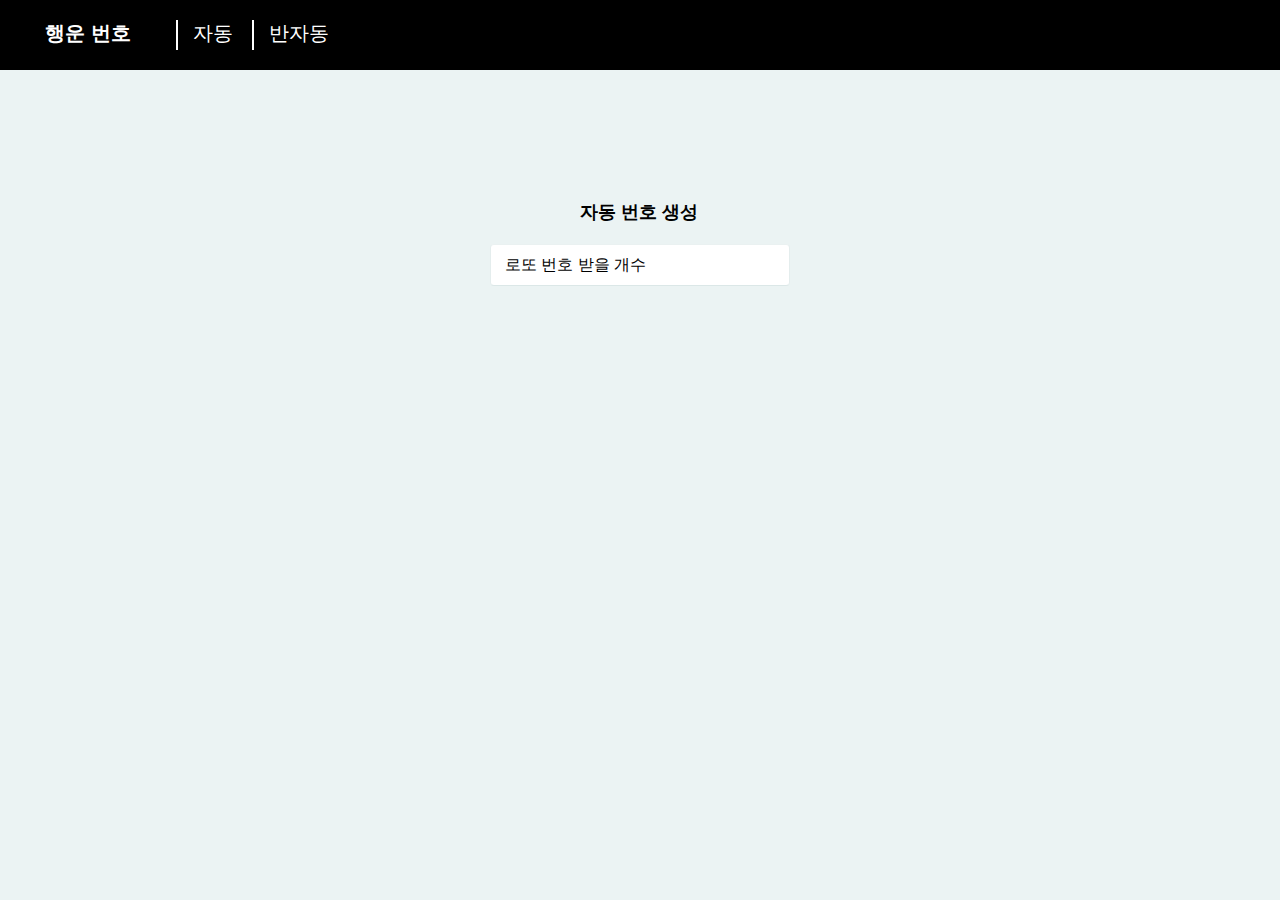
<file: index.html>
<!DOCTYPE html>
<html lang="ko">
    <head>
        <title>행운 번호</title>
        <meta charset="utf-8">
        <meta name="viewport" content="width=device-width,height=device-height,initial-scale=1.0"/>
        <meta name="description" content="행운 번호, 무료 로또 번호 생성기입니다.">
        <meta property="og:title" content="행운 번호"/>
        <meta property="og:type" content="website"/>
        <meta property="og:url" content="https://smcoding01.github.io/"/>
        <meta property="og:description" content="행운 번호, 무료 로또 번호 생성기입니다. 모두 대박나세요!"/>
        <link rel="stylesheet" type="text/css" href="styles.css">
        <script src="jquery-3.1.1.js"></script>
        <link rel="stylesheet" type="text/css" href="select.css">
        <script>
        function drawcolor(){
            var number = document.getElementsByClassName("lottocircle");
            for (var i = 0 ; i < number.length ; i++) {
                if(parseInt(number[i].textContent)>=40){
                    number[i].style="background-color:#000";
                }else if(parseInt(number[i].textContent)>=30){
                    number[i].style="background-color:#ea4c89";
                }else if(parseInt(number[i].textContent)>=20){
                    number[i].style="background-color:#0057ff";
                }else if(parseInt(number[i].textContent)>=10){
                    number[i].style="background-color:#32c766"; 
                }   
                else{
                    number[i].style="background-color:#f48024";  
                } 
            }
        }
        function randomlottoNumber () {
            var lotto = [];
            var cnt = 0;
            var flag = true;
            while (cnt < 6) {
                var number = 0; 
                number = parseInt(Math.random() * 45) + 1; 
                for (var i = 0; i < cnt; i++) { 
                    if (lotto[i] == number) {
                        flag = false;
                    }
                }
                if (flag==true) { 
                    lotto[cnt] = number; 
                    cnt++;
                }
                flag = true; 
            }
            sort_lotto = lotto.sort(function (a,b){ return a-b; });
            return sort_lotto;
        }
        function milli() {
            return new Promise(resolve => {
                setTimeout(() => {
                resolve('resolved');
                }, 500);
            });
        }

        async function adddiv(j){
            for(i=0;i<j;i++)
            {   
                await milli();
                lottoarray = randomlottoNumber();
                $('#div').append($('<div class="numberdiv"><div class="top-div"><div class="top-div-name">'+(i+1)+'번째 오늘의번호(자동)</div></div><div class="numberset"><div class="lottocircle"><p class="value">'+lottoarray[0]+'</p></div><div class="lottocircle"><p class="value">'+lottoarray[1]+'</p></div><div class="lottocircle"><p class="value">'+lottoarray[2]+'</p></div><div class="lottocircle"><p class="value">'+lottoarray[3]+'</p></div><div class="lottocircle"><p class="value">'+lottoarray[4]+'</p></div><div class="lottocircle"><p class="value">'+lottoarray[5]+'</p></div></div></div>'));
                drawcolor();
            }
        }
         $(document).ready(function(){
            
                $('#option1').click(function(){ 
                    $("#app-cover").hide();
                    adddiv(1);
                });
                $('#option2').click(function(){ 
                    $("#app-cover").hide(); 
                    adddiv(2);
                });
                $('#option4').click(function(){ 
                    $("#app-cover").hide(); 
                    adddiv(4);
                });
                $('#option5').click(function(){ 
                    $("#app-cover").hide(); 
                    adddiv(5);
                });
                $('#option10').click(function(){ 
                    $("#app-cover").hide(); 
                    adddiv(10);
                    
                });
        });
        </script>
    </head>
<body>
    <nav class="navigator">
        <div class="nav_area">
            <a class="icon" href="/smcoding01.github.io/index2.html">
                <i class="text">행운 번호</i> 
            </a>
            <div class="nav_group">
                <a class="nav_link" href="/smcoding01.github.io/index2.html">자동</a>
                <a class="nav_link" href="/smcoding01.github.io/index3.html">반자동</a>        		

            </div>
        </div>
    </nav>
    <div class="main" id="main">
        <div class="select">
            <div class="title1">자동 번호 생성</div>
            <form id="app-cover">
                <div id="select-box">
                        <input type="checkbox" id="options-view-button">
                        <div id="select-button" class="brd">
                                <div id="selected-value">
                                    <span>로또 번호 받을 개수</span>
                                </div>
                        </div>
                        <div id="options">
                                <div class="option" id="option1">
                                        <input class="s-c top" type="radio" name="platform" value="five">
                                        <input class="s-c bottom" type="radio" name="platform" value="five">
                                        <span class="label">1개</span>
                                        <span class="opt-val">1</span>
                                </div>
                                <div class="option" id="option2">
                                        <input class="s-c top" type="radio" name="platform" value="ten">
                                        <input class="s-c bottom" type="radio" name="platform" value="ten">
                                        <span class="label">2개</span>
                                        <span class="opt-val">2</span>
                                </div>
                                <div class="option" id="option5">
                                        <input class="s-c top" type="radio" name="platform" value="fifteen">
                                        <input class="s-c bottom" type="radio" name="platform" value="fifteen">
                                        <span class="label">5개</span>
                                        <span class="opt-val">5</span>
                                </div>
                                <div class="option" id="optio10">
                                        <input class="s-c top" type="radio" name="platform" value="twenty">
                                        <input class="s-c bottom" type="radio" name="platform" value="twenty">
                                        <span class="label">10개</span>
                                        <span class="opt-val">10</span>
                                </div>
                                <div id="option-bg"></div>
                        </div>
              
           
                </div>
				
            </form>
            <div class="div" id=div>
			
            </div>
			
 
            
            
    </div>
    </div>
      

            
              </div>
    </div>
<!-- Go to www.addthis.com/dashboard to customize your tools -->
<script type="text/javascript" src="//s7.addthis.com/js/300/addthis_widget.js#pubid=ra-5fc88ba5d058359b"></script>



</body>
</html>
</file>
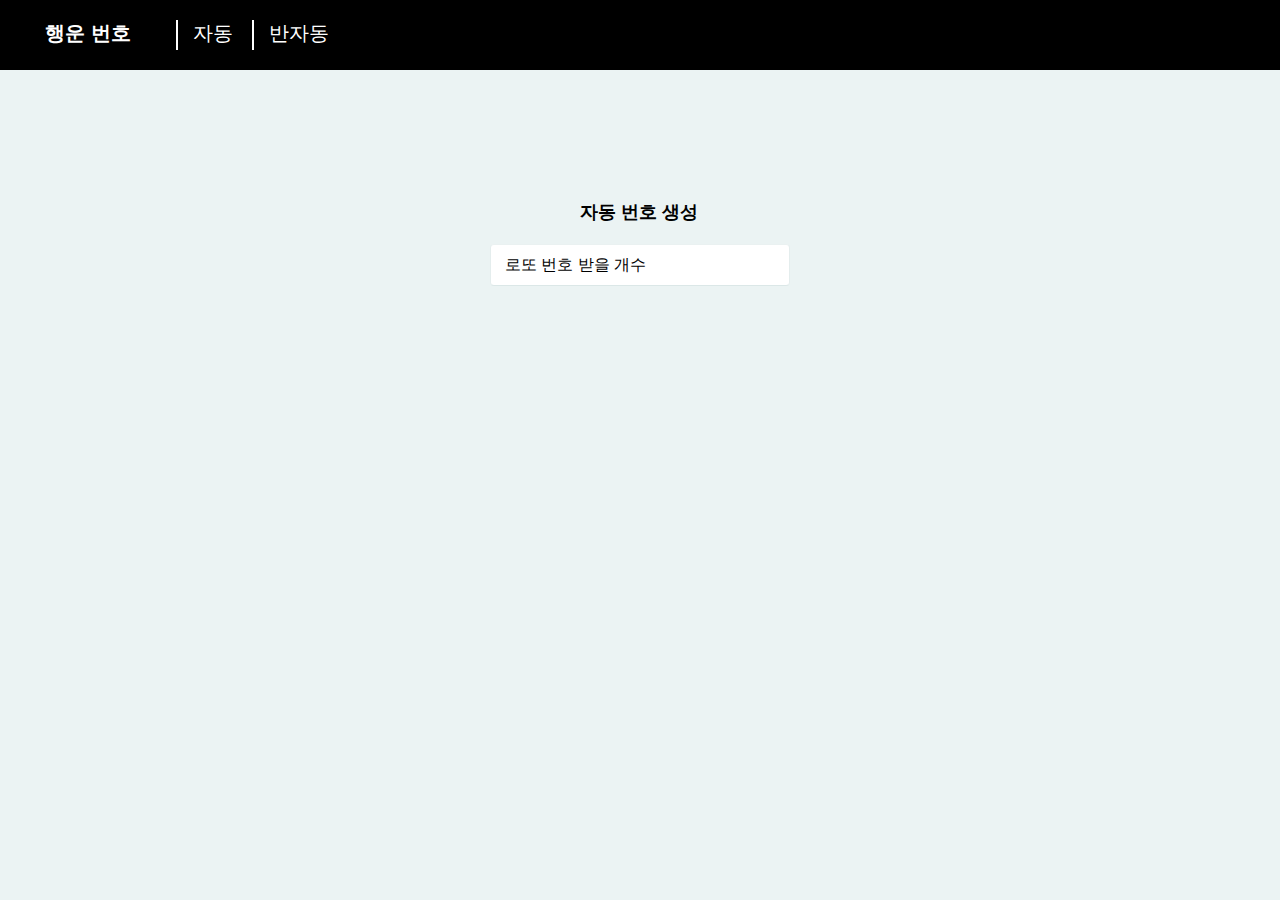
<file: index2.html>
<!DOCTYPE html>
<html lang="ko">
    <head>
        <title>행운 번호</title>
        <meta charset="utf-8">
        <meta name="viewport" content="width=device-width, initial-scale=1.0">
        <meta name="description" content="행운 번호, 무료 로또 번호 생성기입니다.">
        <meta property="og:title" content="행운 번호"/>
        <meta property="og:type" content="website"/>
        <meta property="og:url" content="https://smcoding01.github.io/">
        <meta property="og:description" content="행운 번호, 무료 로또 번호 생성기입니다. 모두 대박나세요!"/>
        <link rel="stylesheet" type="text/css" href="styles.css">
        <script src="jquery-3.1.1.js"></script>
        <link rel="stylesheet" type="text/css" href="select.css">
        <script>
        function drawcolor(){
            var number = document.getElementsByClassName("lottocircle");
            for (var i = 0 ; i < number.length ; i++) {
                if(parseInt(number[i].textContent)>=40){
                    number[i].style="background-color:#000";
                }else if(parseInt(number[i].textContent)>=30){
                    number[i].style="background-color:#ea4c89";
                }else if(parseInt(number[i].textContent)>=20){
                    number[i].style="background-color:#0057ff";
                }else if(parseInt(number[i].textContent)>=10){
                    number[i].style="background-color:#32c766"; 
                }   
                else{
                    number[i].style="background-color:#f48024";  
                } 
            }
        }
        function randomlottoNumber () {
            var lotto = [];
            var cnt = 0;
            var flag = true;
            while (cnt < 6) {
                var number = 0; 
                number = parseInt(Math.random() * 45) + 1; 
                for (var i = 0; i < cnt; i++) { 
                    if (lotto[i] == number) {
                        flag = false;
                    }
                }
                if (flag==true) { 
                    lotto[cnt] = number; 
                    cnt++;
                }
                flag = true; 
            }
            sort_lotto = lotto.sort(function (a,b){ return a-b; });
            return sort_lotto;
        }
        function milli() {
            return new Promise(resolve => {
                setTimeout(() => {
                resolve('resolved');
                }, 500);
            });
        }

        async function adddiv(j){
            for(i=0;i<j;i++)
            {   
                await milli();
                lottoarray = randomlottoNumber();
                $('#div').append($('<div class="numberdiv"><div class="top-div"><div class="top-div-name">'+(i+1)+'번째 오늘의번호(자동)</div></div><div class="numberset"><div class="lottocircle"><p class="value">'+lottoarray[0]+'</p></div><div class="lottocircle"><p class="value">'+lottoarray[1]+'</p></div><div class="lottocircle"><p class="value">'+lottoarray[2]+'</p></div><div class="lottocircle"><p class="value">'+lottoarray[3]+'</p></div><div class="lottocircle"><p class="value">'+lottoarray[4]+'</p></div><div class="lottocircle"><p class="value">'+lottoarray[5]+'</p></div></div></div>'));
                drawcolor();
            }
        }
         $(document).ready(function(){
            
                $('#option1').click(function(){ 
                    $("#app-cover").hide();
                    adddiv(1);
                });
                $('#option2').click(function(){ 
                    $("#app-cover").hide(); 
                    adddiv(2);
                });
                $('#option4').click(function(){ 
                    $("#app-cover").hide(); 
                    adddiv(4);
                });
                $('#option5').click(function(){ 
                    $("#app-cover").hide(); 
                    adddiv(5);
                });
                $('#option10').click(function(){ 
                    $("#app-cover").hide(); 
                    adddiv(10);
                    
                });
        });
        </script>
    </head>
<body>
    <nav class="navigator">
        <div class="nav_area">
            <a class="icon" href="/smcoding01.github.io/index2.html">
                <i class="text">행운 번호</i> 
            </a>
            <div class="nav_group">
                <a class="nav_link" href="/smcoding01.github.io/index2.html">자동</a>
                <a class="nav_link" href="/smcoding01.github.io/index3.html">반자동</a>


            </div>
        </div>
    </nav>
    <div class="main" id="main">
        <div class="select">
            <div class="title1">자동 번호 생성</div>
            <form id="app-cover">
                <div id="select-box">
                        <input type="checkbox" id="options-view-button">
                        <div id="select-button" class="brd">
                                <div id="selected-value">
                                    <span>로또 번호 받을 개수</span>
                                </div>
                        </div>
                        <div id="options">
                                <div class="option" id="option1">
                                        <input class="s-c top" type="radio" name="platform" value="five">
                                        <input class="s-c bottom" type="radio" name="platform" value="five">
                                        <span class="label">1개</span>
                                        <span class="opt-val">1</span>
                                </div>
                                <div class="option" id="option2">
                                        <input class="s-c top" type="radio" name="platform" value="ten">
                                        <input class="s-c bottom" type="radio" name="platform" value="ten">
                                        <span class="label">2개</span>
                                        <span class="opt-val">2</span>
                                </div>
                                <div class="option" id="option5">
                                        <input class="s-c top" type="radio" name="platform" value="fifteen">
                                        <input class="s-c bottom" type="radio" name="platform" value="fifteen">
                                        <span class="label">5개</span>
                                        <span class="opt-val">5</span>
                                </div>
                                <div class="option" id="option10">
                                        <input class="s-c top" type="radio" name="platform" value="twenty">
                                        <input class="s-c bottom" type="radio" name="platform" value="twenty">
                                        <span class="label">10개</span>
                                        <span class="opt-val">10</span>
                                </div>
                                <div id="option-bg"></div>
                        </div>
                </div>
            </form>
            <div class="div" id=div>
            </div>
		
    </div>
    </div>
   
    </div>
<!-- Go to www.addthis.com/dashboard to customize your tools -->
<script type="text/javascript" src="//s7.addthis.com/js/300/addthis_widget.js#pubid=ra-5fc88ba5d058359b"></script>


</html>
</file>
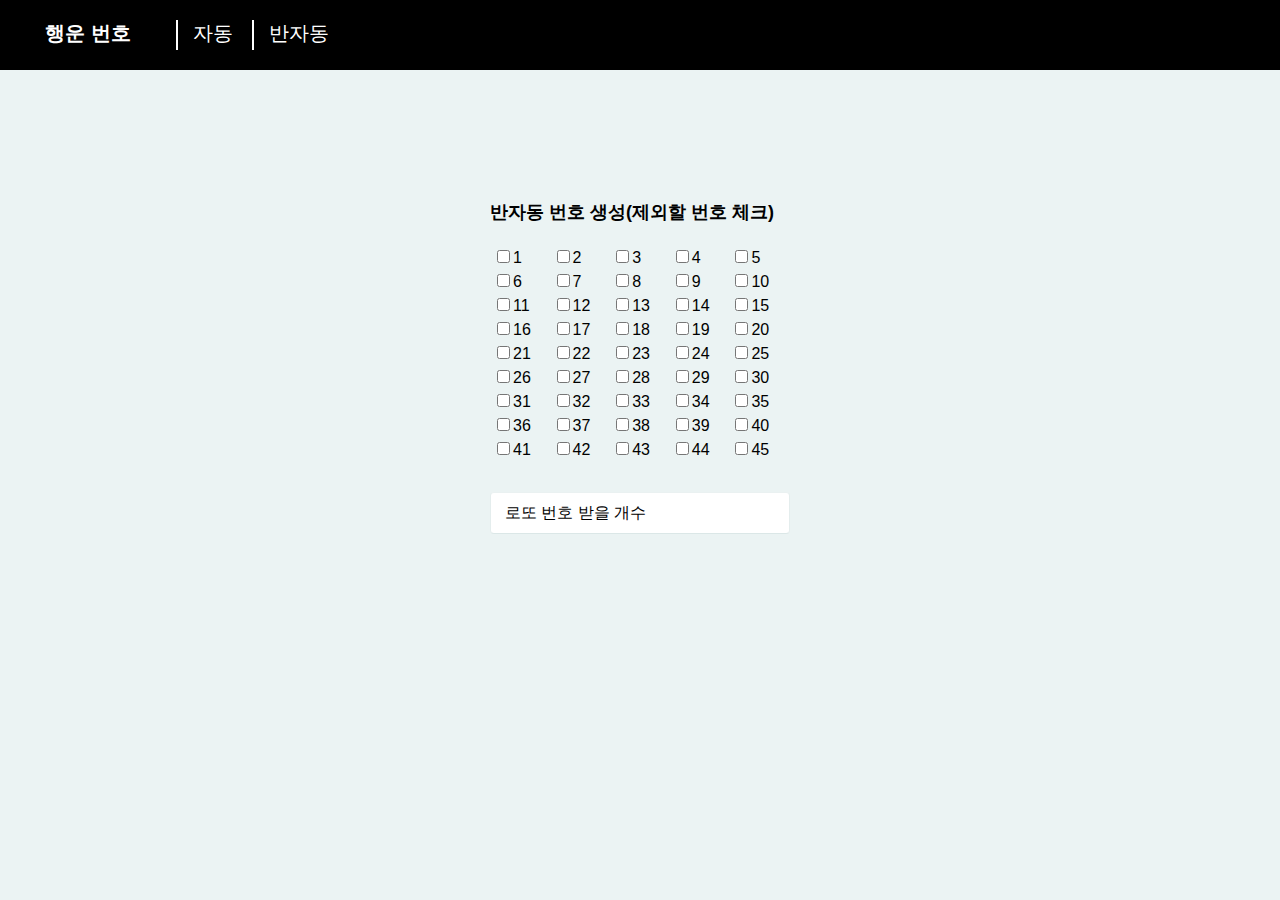
<file: index3.html>
<!DOCTYPE html>
<html lang="ko">
    <head>
        <title>행운 번호</title>
        <meta charset="utf-8">
        <meta name="viewport" content="width=device-width, initial-scale=1.0">
        <meta name="description" content="행운 번호, 무료 로또 번호 생성기입니다.">
        <meta property="og:title" content="행운 번호"/>
        <meta property="og:type" content="website"/>
        <meta property="og:url" content="https://smcoding01.github.io/"/>
        <meta property="og:description" content="행운 번호, 무료 로또 번호 생성기입니다. 모두 대박나세요!"/>
        <link rel="stylesheet" type="text/css" href="styles.css">
        <script src="jquery-3.1.1.js"></script>
        <link rel="stylesheet" type="text/css" href="select.css">
        <script>
            var except_number = [];
        function drawcolor(){
            var number = document.getElementsByClassName("lottocircle");
            for (var i = 0 ; i < number.length ; i++) {
                if(parseInt(number[i].textContent)>=40){
                    number[i].style="background-color:#000";
                }else if(parseInt(number[i].textContent)>=30){
                    number[i].style="background-color:#ea4c89";
                }else if(parseInt(number[i].textContent)>=20){
                    number[i].style="background-color:#0057ff";
                }else if(parseInt(number[i].textContent)>=10){
                    number[i].style="background-color:#32c766"; 
                }   
                else{
                    number[i].style="background-color:#f48024";  
                } 
            }
        }
        function randomlottoNumber () {
            var lotto = [];
            var cnt = 0;
            var flag = true;
            while (cnt < 6) {
                var number = 0; 
                number = parseInt(Math.random() * 45) + 1; 
                for (var i = 0; i < cnt; i++) { 
                    if (lotto[i] == number) {
                        flag = false;   
                    }
                }
                
                if (flag==true) { 
                    if(except_number.indexOf(number)<0){
                        lotto[cnt] = number; 
                        cnt++;
                    }
                }
                flag = true; 
            }
            sort_lotto = lotto.sort(function (a,b){ return a-b; });
            return sort_lotto;
        }
        function check_count(j){
            if(except_number.indexOf(j)<0){
                except_number.push(j);
            }
            else{
                except_number.remove(j);
            }
        }
        function milli() {
            return new Promise(resolve => {
                setTimeout(() => {
                resolve('resolved');
                }, 500);
            });
        }

        async function adddiv(j){
            for(i=0;i<j;i++)
            {   
                await milli();
                lottoarray = randomlottoNumber();
                $('#div').append($('<div class="numberdiv"><div class="top-div"><div class="top-div-name">'+(i+1)+'번째 오늘의번호(반자동)</div></div><div class="numberset"><div class="lottocircle"><p class="value">'+lottoarray[0]+'</p></div><div class="lottocircle"><p class="value">'+lottoarray[1]+'</p></div><div class="lottocircle"><p class="value">'+lottoarray[2]+'</p></div><div class="lottocircle"><p class="value">'+lottoarray[3]+'</p></div><div class="lottocircle"><p class="value">'+lottoarray[4]+'</p></div><div class="lottocircle"><p class="value">'+lottoarray[5]+'</p></div></div></div>'));
                drawcolor();
            }
        }
         $(document).ready(function(){
                var except_number;
                $('#option1').click(function(){ 
                    $("#checkselect").hide();
                    adddiv(1);
                });
                $('#option2').click(function(){ 
                    $("#checkselect").hide(); 
                    adddiv(2);
                });
                $('#option4').click(function(){ 
                    $("#checkselect").hide();
                    adddiv(4);
                });
                $('#option5').click(function(){ 
                    $("#checkselect").hide();
                    adddiv(5);
                });
                $('#option10').click(function(){ 
                    $("#checkselect").hide(); 
                    adddiv(10);
                    
                });
        });
        </script>
    </head>
<body>
    <nav class="navigator">
        <div class="nav_area">
            <a class="icon" href="/smcoding01.github.io/index2.html">
                <i class="text">행운 번호</i> 
            </a>
            <div class="nav_group">
                <a class="nav_link" href="/smcoding01.github.io/index2.html">자동</a>
                <a class="nav_link" href="/smcoding01.github.io/index3.html">반자동</a>
            </div>
        </div>
    </nav>

    <div class="main" id="main">
        <div class="checkselect"  id="checkselect">
            <div class="title2">반자동 번호 생성(제외할 번호 체크)</div>
            <table width="250" class="checkbox">
                <tbody>
                    <tr>
                        <td width="60"><input type="checkbox" onclick="check_count(1)">1</td>
                        <td width="60"><input type="checkbox" onclick="check_count(2)">2</td>
                        <td width="60"><input type="checkbox" onclick="check_count(3)">3</td>
                        <td width="60"><input type="checkbox" onclick="check_count(4)">4</td>
                        <td width="60"><input type="checkbox" onclick="check_count(5)">5</td>
                    </tr>
                    <tr>
                        <td><input type="checkbox" onclick="check_count(6)">6 </td>
                        <td><input type="checkbox" onclick="check_count(7)">7</td>
                        <td><input type="checkbox" onclick="check_count(8)">8 </td>
                        <td><input type="checkbox" onclick="check_count(9)">9 </td>
                        <td><input type="checkbox" onclick="check_count(10)">10</td>
                    </tr>
                    <tr>
                        <td><input type="checkbox" onclick="check_count(11)">11</td>
                        <td><input type="checkbox" onclick="check_count(12)">12</td>
                        <td><input type="checkbox" onclick="check_count(13)">13</td>
                        <td><input type="checkbox" onclick="check_count(14)">14</td>
                        <td><input type="checkbox" onclick="check_count(15)">15</td>
                    </tr>
                    <tr>
                        <td><input type="checkbox" onclick="check_count(16)">16</td>
                        <td><input type="checkbox" onclick="check_count(17)">17</td>
                        <td><input type="checkbox" onclick="check_count(18)">18</td>
                        <td><input type="checkbox" onclick="check_count(19)">19</td>
                        <td><input type="checkbox" onclick="check_count(20)">20</td>
                    </tr>
                    <tr>
                        <td><input type="checkbox" onclick="check_count(21)">21</td>
                        <td><input type="checkbox" onclick="check_count(22)">22</td>
                        <td><input type="checkbox" onclick="check_count(23)">23</td>
                        <td><input type="checkbox" onclick="check_count(24)">24</td>
                        <td><input type="checkbox" onclick="check_count(25)">25</td>
                    </tr>
                    <tr>
                        <td><input type="checkbox" onclick="check_count(26)">26</td>
                        <td><input type="checkbox" onclick="check_count(27)">27</td>
                        <td><input type="checkbox" onclick="check_count(28)">28</td>
                        <td><input type="checkbox" onclick="check_count(29)">29</td>
                        <td><input type="checkbox" onclick="check_count(30)">30</td>
                    </tr>
                    <tr>
                        <td><input type="checkbox" onclick="check_count(31)">31</td>
                        <td><input type="checkbox" onclick="check_count(32)">32</td>
                        <td><input type="checkbox" onclick="check_count(33)">33</td>
                        <td><input type="checkbox" onclick="check_count(34)">34</td>
                        <td><input type="checkbox" onclick="check_count(35)">35</td>
                    </tr>
                    <tr>
                        <td><input type="checkbox" onclick="check_count(36)">36</td>
                        <td><input type="checkbox" onclick="check_count(37)">37</td>
                        <td><input type="checkbox" onclick="check_count(38)">38</td>
                        <td><input type="checkbox" onclick="check_count(39)">39</td>
                        <td><input type="checkbox" onclick="check_count(40)">40</td>
                    </tr>
                    <tr>
                        <td><input type="checkbox" onclick="check_count(41)">41</td>
                        <td><input type="checkbox" onclick="check_count(42)">42</td>
                        <td><input type="checkbox" onclick="check_count(43)">43</td>
                        <td><input type="checkbox" onclick="check_count(44)">44</td>
                        <td><input type="checkbox" onclick="check_count(45)">45</td>
                    </tr>
                </tbody>
            </table>
            <form id="app-cover">
                <div id="select-box">
                        <input type="checkbox" id="options-view-button">
                        <div id="select-button" class="brd">
                                <div id="selected-value">
                                    <span>로또 번호 받을 개수</span>
                                </div>
                        </div>
                        <div id="options">
                                <div class="option" id="option1">
                                        <input class="s-c top" type="radio" name="platform" value="five">
                                        <input class="s-c bottom" type="radio" name="platform" value="five">
                                        <span class="label">1개</span>
                                        <span class="opt-val">1</span>
                                </div>
                                <div class="option" id="option2">
                                        <input class="s-c top" type="radio" name="platform" value="ten">
                                        <input class="s-c bottom" type="radio" name="platform" value="ten">
                                        <span class="label">2개</span>
                                        <span class="opt-val">2</span>
                                </div>
                                <div class="option" id="option5">
                                        <input class="s-c top" type="radio" name="platform" value="fifteen">
                                        <input class="s-c bottom" type="radio" name="platform" value="fifteen">
                                        <span class="label">5개</span>
                                        <span class="opt-val">5</span>
                                </div>
                                <div class="option" id="option10">
                                        <input class="s-c top" type="radio" name="platform" value="twenty">
                                        <input class="s-c bottom" type="radio" name="platform" value="twenty">
                                        <span class="label">10개</span>
                                        <span class="opt-val">10</span>
                                </div>
                                <div id="option-bg"></div>
                        </div>
                </div>
            </form>
        </div>
        <div class="div" id=div>
        </div>
    </div>
	
                <!-- Go to www.addthis.com/dashboard to customize your tools -->
                <div class="addthis_inline_share_toolbox_bnf6"></div>
            
    
    </div>
<!-- Go to www.addthis.com/dashboard to customize your tools -->
<script type="text/javascript" src="//s7.addthis.com/js/300/addthis_widget.js#pubid=ra-5fc88ba5d058359b"></script>

</body>
</html>
</file>
<file: styles.css>
body
{
    font-family: 'Segoe UI', Tahoma, Geneva, Verdana, sans-serif;
    margin: 0;
    background-color: #e9e9e9;
}
.navigator{
    position: relative;
    width: 100%;
    display: block;
    height: 70px;
    background-color: #000 !important;
    flex-flow: row nowrap;
}
.nav_area{
    float: left;
    padding-top: 20px;
    padding-bottom: 20px;
}
.icon{
    float: left;
}
.text{ 
    font-weight: bold;
    font-style: normal;
    margin-left: 45px;
    display: inline-block;
    color:white;
    text-decoration: none;
    font-size: 20px;
}
.nav_group{
    margin-left: 30px;
    float: right;
}
.nav_link{
    display: inline-block;
    color:white;
    text-decoration: none;
    font-size: 20px;
}
.nav_group [class^=nav_link]:before{
    content: '';
    display: inline-block;
    width: 2px;
    height: 30px;
    margin-left: 15px;
    margin-right: 15px;
    background-color: white;
    vertical-align: top;
}
.main{
    min-height: 350px;
    width: auto !important;
}
p{
    margin: 0;
    color:white;
}
.main{
    height: auto !important;
}
.numberdiv{
    width:60%;
    margin-top:30px;
    margin-left:auto;
    margin-right:auto;
    margin-bottom: 20px;
    position: relative;
    display: flex;
    flex-direction: column;
    min-width: 0;
    border: 1px solid rgba(0,0,0,.125);
    border-radius: .25rem;
}
.top-div{
    border-radius: calc(.25rem - 1px) calc(.25rem - 1px) 0 0;
    box-sizing: border-box;
    line-height: 30px;
    background-color: #006400;
    color:white;
}
.top-div-name{
    font-weight: bold;
    font-size: 15px;
    padding-left:10px;

}
.numberset{
    width:400px;
    margin-left:auto;
    margin-right:auto;
    display: flex;
}
.lottocircle{
    display: table;
    border-radius: 50%;
    width: 32px;
    height: 32px;
    border: none;
    text-align: center;
    font-weight: bold;
    font-size:15px;
    margin-top:10px;
    margin-bottom: 10px;
    margin-left:15px;
    margin-right:15px;
}
.value{
    display:table-cell;
    vertical-align: middle;
}
.div{
    position: relative;
    margin-left:auto;
    margin-right:auto;
    padding-bottom: 100px;
    width:800px;
    min-height:100px;
}
.checkbox
{
    margin-left:auto;
    margin-right:auto;
    margin-bottom: 30px;
    width: 300px;
}
.select{
    margin-top : 130px;
}
.checkselect{
    margin-top : 130px;
    padding-bottom:  20px;
}
.title1{
    font-size: large;
    margin-left: auto;
    margin-right: auto;
    width: 120px;
    font-weight: 700;
    padding-bottom: 20px;
}
.title2{
    font-size: large;
    margin-left: auto;
    margin-right: auto;
    width: 300px;
    font-weight: 700;
    padding-bottom: 20px;
}
#container {
  text-align: center;
  margin: 0;
}

#qr-canvas {
  margin: auto;
  width: calc(100% - 20px);
  max-width: 400px;
}

#btn-scan-qr {
  cursor: pointer;
}

#btn-scan-qr img {
  height: 10em;
  padding: 15px;
  margin: 15px;
  background: white;
}

#qr-result {
  font-size: 1.2em;
  margin: 20px auto;
  padding: 20px;
  max-width: 700px;
  background-color: white;
}
</file>
<file: select.css>
HTML CSSResult
EDIT ON
*
{
    user-select: none;
}

*:focus
{
    outline: none;
}

html, body
{
    height: 100%;
    min-height: 100%;
}

body
{
    font-family: 'Segoe UI', Tahoma, Geneva, Verdana, sans-serif;
    background-color: #ebf3f3;
}

.brd
{
    border: 1px solid #e2eded;
    border-color: #eaf1f1 #e4eded #dbe7e7 #e4eded;
}

#app-cover
{
    position: relative;
    margin-left:auto;
    margin-right:auto;
    width: 300px;
    height: 42px;
}

#select-button
{
    position: relative;
    height: 16px;
    padding: 12px 14px;
    background-color: #fff;
    border-radius: 4px;
    cursor: pointer;
}

#options-view-button
{
    position: absolute;
    top: 0;
    right: 0;
    bottom: 0;
    left: 0;
    width: 100%;
    height: 100%;
    margin: 0;
    opacity: 0;
    cursor: pointer;
    z-index: 3;
}

#selected-value
{
    font-size: 16px;
    line-height: 1;
    margin-right: 26px;
}

.option i
{
    width: 16px;
    height: 16px;
}

.option, .label
{
    color: #2d3667;
    font-size: 16px;
}

#chevrons
{
    position: absolute;
    top: 0;
    right: 0;
    bottom: 0;
    width: 12px;
    padding: 9px 14px;
}

#chevrons i
{
    display: block;
    height: 50%;
    color: #d1dede;
    font-size: 12px;
    text-align: right;
}

#options-view-button:checked + #select-button #chevrons i
{
    color: #2d3667;
}

.options
{
    position: absolute;
    left: 0;
    width: 250px;
}

#options
{
    position: absolute;
    top: 42px;
    right: 0;
    left: 0;
    width: 298px;
    margin: 0 auto;
    background-color: #fff;
    border-radius: 4px;
}

#options-view-button:checked ~ #options
{
    border: 1px solid #e2eded;
    border-color: #eaf1f1 #e4eded #dbe7e7 #e4eded;
}

.option
{
    position: relative;
    line-height: 1;
    transition: 0.3s ease all;
    z-index: 2;
}

.option i
{
    position: absolute;
    left: 14px;
    padding: 0;
    display: none;
}

#options-view-button:checked ~ #options .option i
{
    display: block;
    padding: 12px 0;
}

.label
{
    display: none;
    padding: 0;
    margin-left: 27px;
}

#options-view-button:checked ~ #options .label
{
    display: block;
    padding: 12px 14px;    
}

.s-c
{
    position: absolute;
    left: 0;
    width: 100%;
    height: 50%;
}

.s-c.top
{
    top: 0;
}

.s-c.bottom
{
    bottom: 0;
}

input[type="radio"]
{
    position: absolute;
    right: 0;
    left: 0;
    width: 100%;
    height: 50%;
    margin: 0;
    opacity: 0;
    cursor: pointer;
}

.s-c:hover ~ i
{
    color: #fff;
    opacity: 0;
}

.s-c:hover
{
    height: 100%;
    z-index: 1;
}

.s-c.bottom:hover + i
{
    bottom: -25px;
    animation: moveup 0.3s ease 0.1s forwards;
}

.s-c.top:hover ~ i
{
    top: -25px;
    animation: movedown 0.3s ease 0.1s forwards;
}

@keyframes moveup
{
    0%{ bottom: -25px; opacity: 0;}
    100%{ bottom: 0; opacity: 1;}
}

@keyframes movedown
{
    0%{ top: -25px; opacity: 0;}
    100%{ top: 0; opacity: 1;}
}

.label
{
    transition: 0.3s ease all;
}

.opt-val
{
    position: absolute;
    left: 14px;
    width: 217px;
    height: 21px;
    opacity: 0;
    background-color: #fff;
    transform: scale(0);
}

.option input[type="radio"]:checked ~ .opt-val
{
    opacity: 1;
    transform: scale(1);
}

.option input[type="radio"]:checked ~ i
{
    top: 0;
    bottom: auto;
    opacity: 1;
    animation: unset;
}

.option input[type="radio"]:checked ~ i, .option input[type="radio"]:checked ~ .label
{
    color:#fff;
}

.option input[type="radio"]:checked ~ .label:before
{
    content: '';
    position: absolute;
    top: 0;
    right: 0;
    bottom: 0;
    left: 0;
    z-index: -1;
}

#options-view-button:not(:checked) ~ #options .option input[type="radio"]:checked ~ .opt-val
{
    top: -30px;
}

.option:nth-child(1) input[type="radio"]:checked ~ .label:before
{
    background-color: #000;
    border-radius: 4px 4px 0 0;
}

.option:nth-child(1) input[type="radio"]:checked ~ .opt-val
{
    top: -31px;
}

.option:nth-child(2) input[type="radio"]:checked ~ .label:before
{
    background-color: #ea4c89;
}

.option:nth-child(2) input[type="radio"]:checked ~ .opt-val
{
    top: -71px;
}

.option:nth-child(3) input[type="radio"]:checked ~ .label:before
{
    background-color: #0057ff;
}

.option:nth-child(3) input[type="radio"]:checked ~ .opt-val
{
    top: -111px;
}

.option:nth-child(4) input[type="radio"]:checked ~ .label:before
{
    background-color: #32c766;
}

.option:nth-child(4) input[type="radio"]:checked ~ .opt-val
{
    top: -151px;
}

.option:nth-child(5) input[type="radio"]:checked ~ .label:before
{
    background-color: #f48024;
}

.option:nth-child(5) input[type="radio"]:checked ~ .opt-val
{
    top: -191px;
}

.option:nth-child(6) input[type="radio"]:checked ~ .label:before
{
    background-color: #006400;
    border-radius: 0 0 4px 4px;
}

.option:nth-child(6) input[type="radio"]:checked ~ .opt-val
{
    top: -231px;
}

.option .fa-codepen
{
    color: #000;
}

.option .fa-dribbble
{
    color: #ea4c89;
}

.option .fa-behance
{
    color: #0057ff;
}

.option .fa-hackerrank
{
    color: #32c766;
}

.option .fa-stack-overflow
{
    color: #f48024;
}

.option .fa-free-code-camp
{
    color: #006400;
}

#option-bg
{
    position: absolute;
    top: 0;
    right: 0;
    left: 0;
    height: 40px;
    transition: 0.3s ease all;
    z-index: 1;
    display: none;
}

#options-view-button:checked ~ #options #option-bg
{
    display: block;
}

.option:hover .label
{
    color: #fff;
}

.option:nth-child(1):hover ~ #option-bg
{
    top: 0;
    background-color: #000;
    border-radius: 4px 4px 0 0;
}

.option:nth-child(2):hover ~ #option-bg
{
    top: 40px;
    background-color: #ea4c89;
}

.option:nth-child(3):hover ~ #option-bg
{
    top: 80px;
    background-color: #0057ff;
}

.option:nth-child(4):hover ~ #option-bg
{
    top: 120px;
    background-color: #32c766;
}

.option:nth-child(5):hover ~ #option-bg
{
    top: 160px;
    background-color: #f48024;
}

.option:nth-child(6):hover ~ #option-bg
{
    top: 200px;
    background-color: #006400;
    border-radius: 0 0 4px 4px;
}

#ytd-url {
  display: block;
  position: fixed;
  right: 0;
  bottom: 0;
  padding: 10px 14px;
  margin: 20px;
  color: #fff;
  font-size: 14px;
  text-decoration: none;
  background-color: #143240;
  border-radius: 4px;
  box-shadow: 0 10px 20px -5px rgba(20, 50, 64, 0.76);
}
</file>
